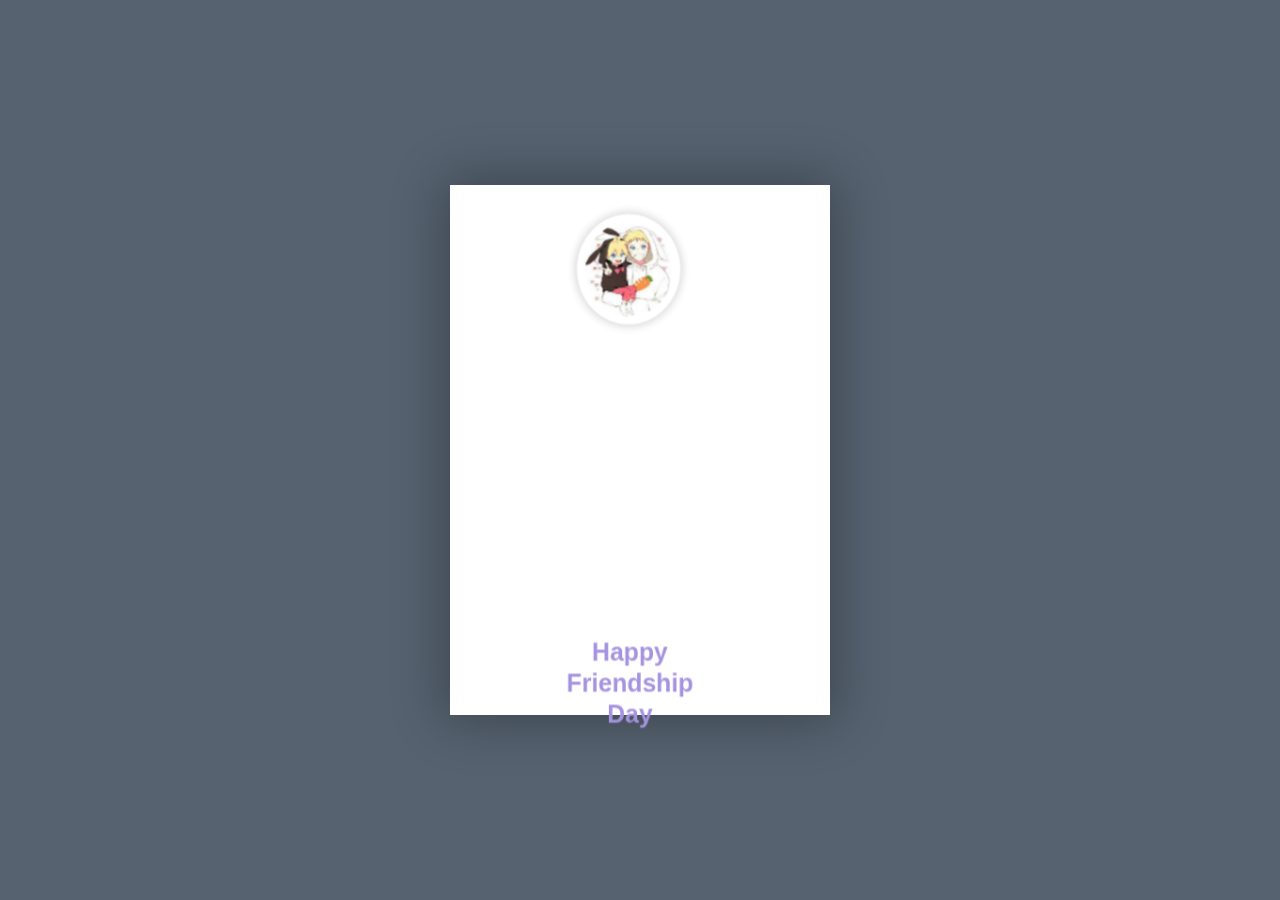
<file: index.html>
<!DOCTYPE html>
<html lang="en">
  <head>
    <meta charset="UTF-8" />
    <meta http-equiv="X-UA-Compatible" content="IE=edge" />
    <meta name="viewport" content="width=device-width, initial-scale=1.0" />
    <link rel="stylesheet" href="style.css" />
    <title>Happy Friendship Day</title>
  </head>
  <body>
    <div id="card" class="friend-card">
      <div class="wrapper">
        <div class="first-page">
          <div class="content">
            <div>
              <img
                src="[data-uri]"
                class="your-face"
              />
            </div>
            <div class="greeting">Happy Friendship Day</div>
          </div>
          <div class="backface"></div>
        </div>
        <div class="second-page">
          <div class="content">
            <div class="sal">Hey there,</div>
            <div class="message">
              <br />
              I know its been weird,right?This online friendship, where
              somedays revolve around each other and rest of the time its like
              other person doesn't even exists. To be honest I never really
              liked this Happy friendship day greeting thing because I believe
              that its our laughs and smiles around each other which shows off
              the happiness all the time. <br />
              But as here only words are the only source of communication I just
              want to say,
              <!-- Lorem ipsum dolor sit, amet consectetur adipisicing elit. Soluta
              iure eaque fugiat architecto aspernatur consequatur voluptates
              debitis exercitationem doloribus quibusdam, repudiandae nisi est?
              Neque non ipsam ad fuga, reiciendis cum. Dignissimos quae maiores
              fuga ducimus eligendi. Soluta, molestias. Reprehenderit libero
              nostrum rerum debitis veniam explicabo magnam vel impedit omnis,
              cumque distinctio consequuntur laudantium excepturi incidunt!
              Dolorem error quibusdam ipsam reiciendis. -->
              <span style="font-weight: bold"
                >I want you to stay happy... Friend, not only today</span
              >
            </div>
            <div class="closing">-Laksh</div>
          </div>
        </div>
      </div>
    </div>

    <script>
      document.getElementById("card").addEventListener("click", function () {
        this.classList.toggle("friend-card__open");
      });
    </script>
  </body>
</html>
</file>
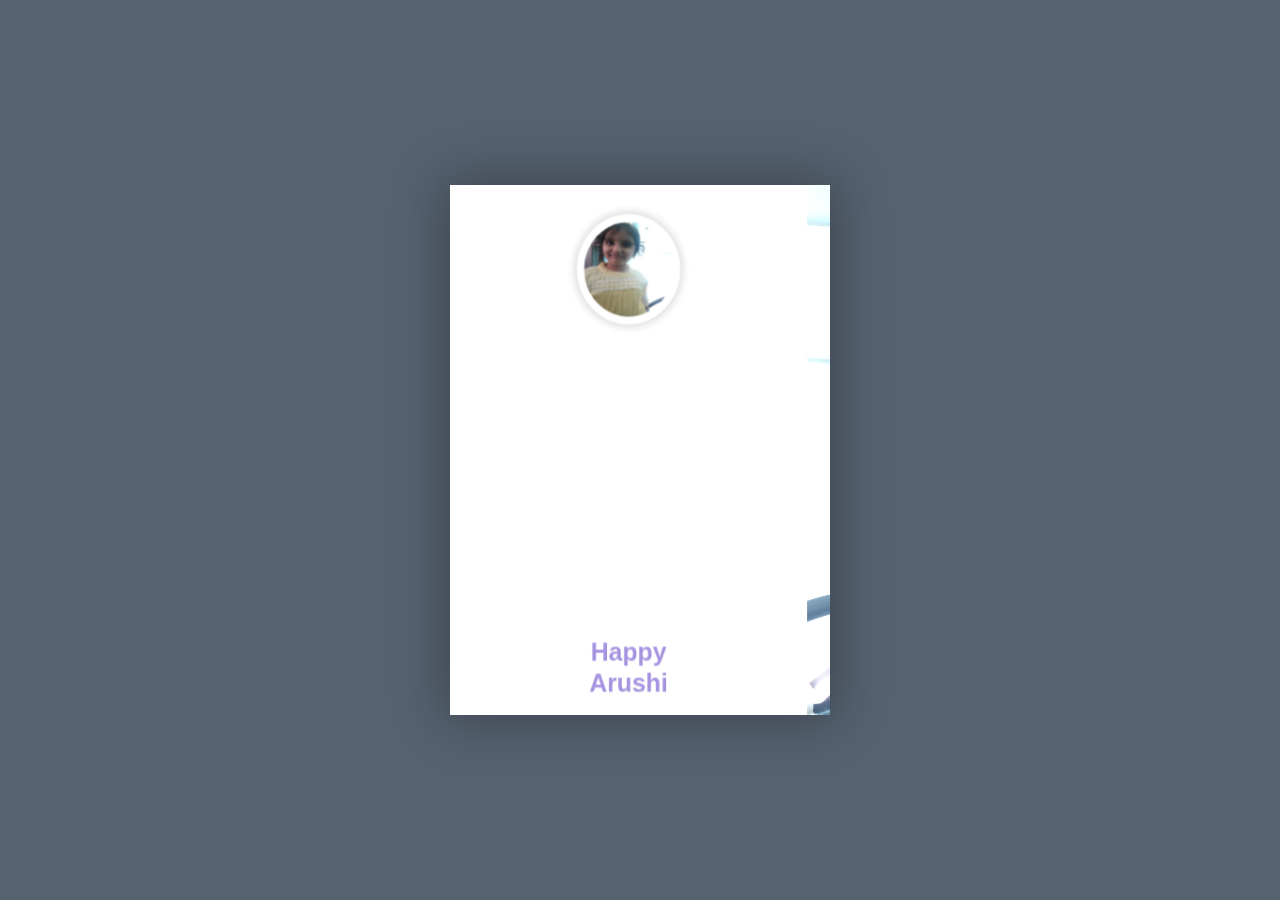
<file: test/index.html>
<!DOCTYPE html>
<html lang="en">
  <head>
    <meta charset="UTF-8" />
    <meta http-equiv="X-UA-Compatible" content="IE=edge" />
    <meta name="viewport" content="width=device-width, initial-scale=1.0" />
    <link rel="stylesheet" href="style.css" />
    <title>Hello Arushi</title>
  </head>
  <body>
    <div id="card" class="friend-card">
      <div class="wrapper">
        <div class="first-page">
          <div class="content">
            <div>
              <img
                src="IMG_20210803_134531.jpg"
                alt="aarushi"
                class="your-face"
              />
            </div>
            <div class="greeting">Happy Arushi</div>
          </div>
          <div class="backface"></div>
        </div>
        <div class="second-page">
          <div class="content">
            <div class="sal">Hey there,</div>
            <div class="message"><span style="font-weight: bold"</div>
          </div>
        </div>
      </div>
    </div>

    <script>
      document.getElementById("card").addEventListener("click", function () {
        this.classList.toggle("friend-card__open");
      });
    </script>
  </body>
</html>
</file>
<file: style.css>
:root {
    font-size: 16px;
  }
  
  html,
  body {
    margin: 0;
    padding: 0;
    background-color: #566270;
  }
  
  * {
    box-sizing: border-box;
    color: #908090;
    font-family: "Roboto Condensed", "sans-serif";
  }
  
  *:after,
  *:before {
    content: " ";
  }
  
  .friend-card {
    max-width: 380px;
    max-height: 530px;
    position: absolute;
    top: 0;
    bottom: 0;
    left: 0;
    right: 0;
    margin: auto;
    text-align: center;
    box-shadow: 0 0 50px 5px rgba(0, 0, 0, 0.3);
    perspective: 2000px;
  }
  .friend-card .first-page,
  .friend-card .second-page {
    position: absolute;
    left: 0;
    top: 0;
    width: 100%;
    height: 100%;
    cursor: pointer;
  }
  .friend-card .second-page {
    z-index: 3;
    border-left: 1px solid #ddd;
    background-color: #ffffff;
    background-image: url(https://www.transparenttextures.com/patterns/asfalt-dark.png);
    background-repeat: repeat;
    background-position: center;
    text-align: left;
    overflow: hidden;
  }
  .friend-card .second-page * {
    font-family: "Dancing Script", "sans-serif";
  }
  .friend-card .second-page .content {
    position: absolute;
    top: 50%;
    left: 0;
    width: 100%;
    transform: translateY(-50%);
    padding: 10px 1.6em;
  }
  .friend-card .second-page .sal {
    font-size: 1.5em;
    font-weight: bold;
    padding-bottom: 5px;
  }
  .friend-card .second-page .message {
    font-size: 1.3em;
  }
  .friend-card .second-page .closing {
    font-size: 0.8em;
    margin-top: 15px;
    width: 100%;
    text-align: right;
  }
  .friend-card .first-page {
    z-index: 5;
    background-color: #a593e0;
    background-image: url(https://cdnaws.sharechat.com/883c724a-feb3-4022-92fb-0f27895263b0-cc4f36d2-e0a1-4ce5-8b09-d55a3a758d19_compressed_40.jpg);
    background-repeat: no-repeat;
    background-position: center;
    background-size: cover;
    backface-visibility: hidden;
    transform-style: preserve-3d;
    transition: all 0.5s ease-in-out;
    transform-origin: 0% 0%;
    transform: rotateY(-20deg);
  }
  .friend-card .first-page .content {
    position: absolute;
    top: 23%;
    left: 50%;
    z-index: 7;
    transform: translate(-50%, -50%) scale(1.1);
    font-size: 1em;
    font-weight: bold;
    margin-top: -30px;
    color: #efedef;
    max-width: 100%;
  }
  .friend-card .first-page .content .your-face {
    width: 100px;
    height: 100px;
    margin: 10px;
    border-radius: 50%;
    border: 7px solid rgba(255, 255, 255, 0.5);
    box-shadow: 0 0 10px 1px rgba(0, 0, 0, 0.2);
    margin-top: 0px;
  }
  .friend-card .first-page .content .greeting {
    font-family: "Lucida Sans", "Lucida Sans Regular", "Lucida Grande", "Lucida Sans Unicode", Geneva, Verdana, sans-serif;
    font-size: 1.5rem;
    color: #a593e0;
    position: absolute;
    margin-top: 30vh;
  }
  .friend-card .first-page .backface {
    right: 0px;
    bottom: 0px;
    position: absolute;
    top: 0px;
    left: 0px;
    margin: auto;
    z-index: 6;
    background-color: #ffffff;
    background-image: url(https://www.transparenttextures.com/patterns/asfalt-dark.png);
    background-repeat: repeat;
    background-position: center;
    transform: rotateY(-180deg);
  }
  .friend-card__open .first-page {
    transform: rotateY(-140deg);
  }
</file>
<file: test/style.css>
:root {
    font-size: 16px;
  }
  
  html,
  body {
    margin: 0;
    padding: 0;
    background-color: #566270;
  }
  
  * {
    box-sizing: border-box;
    color: #908090;
    font-family: "Roboto Condensed", "sans-serif";
  }
  
  *:after,
  *:before {
    content: " ";
  }
  
  .friend-card {
    max-width: 380px;
    max-height: 530px;
    position: absolute;
    top: 0;
    bottom: 0;
    left: 0;
    right: 0;
    margin: auto;
    text-align: center;
    box-shadow: 0 0 50px 5px rgba(0, 0, 0, 0.3);
    perspective: 2000px;
  }
  .friend-card .first-page,
  .friend-card .second-page {
    position: absolute;
    left: 0;
    top: 0;
    width: 100%;
    height: 100%;
    cursor: pointer;
  }
  
  .friend-card .second-page {
    z-index: 3;
    border-left: 1px solid #ddd;
    background-color: #ffffff;
    background-image: url(IMG_20210803_134531.jpg);
    background-repeat: no-repeat;
    background-position: center;
    text-align: left;
    background-size: cover;
    overflow: hidden;
  }
  .friend-card .second-page * {
    font-family: "Dancing Script", "sans-serif";
  }
  .friend-card .second-page .content {
    position: absolute;
    top: 50%;
    left: 0;
    width: 100%;
    transform: translateY(-50%);
    padding: 10px 1.6em;
  }
  .friend-card .second-page .sal {
    font-size: 1.5em;
    font-weight: bold;
    padding-bottom: 5px;
  }
  .friend-card .second-page .message {
    font-size: 1.3em;
  }
  .friend-card .second-page .closing {
    font-size: 0.8em;
    margin-top: 15px;
    width: 100%;
    text-align: right;
  }
  .friend-card .first-page {
    z-index: 5;
    background-color: #a593e0;
    background-image: url(https://cdnaws.sharechat.com/883c724a-feb3-4022-92fb-0f27895263b0-cc4f36d2-e0a1-4ce5-8b09-d55a3a758d19_compressed_40.jpg);
    background-repeat: no-repeat;
    background-position: center;
    background-size: cover;
    backface-visibility: hidden;
    transform-style: preserve-3d;
    transition: all 0.5s ease-in-out;
    transform-origin: 0% 0%;
    transform: rotateY(-20deg);
  }
  .friend-card .first-page .content {
    position: absolute;
    top: 23%;
    left: 50%;
    z-index: 7;
    transform: translate(-50%, -50%) scale(1.1);
    font-size: 1em;
    font-weight: bold;
    margin-top: -30px;
    color: #efedef;
    max-width: 100%;
  }
  .friend-card .first-page .content .your-face {
    width: 100px;
    height: 100px;
    margin: 10px;
    border-radius: 50%;
    border: 7px solid rgba(255, 255, 255, 0.5);
    box-shadow: 0 0 10px 1px rgba(0, 0, 0, 0.2);
    margin-top: 0px;
  }
  .friend-card .first-page .content .greeting {
    font-family: "Lucida Sans", "Lucida Sans Regular", "Lucida Grande", "Lucida Sans Unicode", Geneva, Verdana, sans-serif;
    font-size: 1.5rem;
    color: #a593e0;
    position: absolute;
    margin-top: 30vh;
  }
  .friend-card .first-page .backface {
    right: 0px;
    bottom: 0px;
    position: absolute;
    top: 0px;
    left: 0px;
    margin: auto;
    z-index: 6;
    background-color: #ffffff;
    background-image: url(https://www.transparenttextures.com/patterns/asfalt-dark.png);
    background-repeat: repeat;
    background-position: center;
    transform: rotateY(-180deg);
  }
  .friend-card__open .first-page {
    transform: rotateY(-140deg);
  }
</file>
